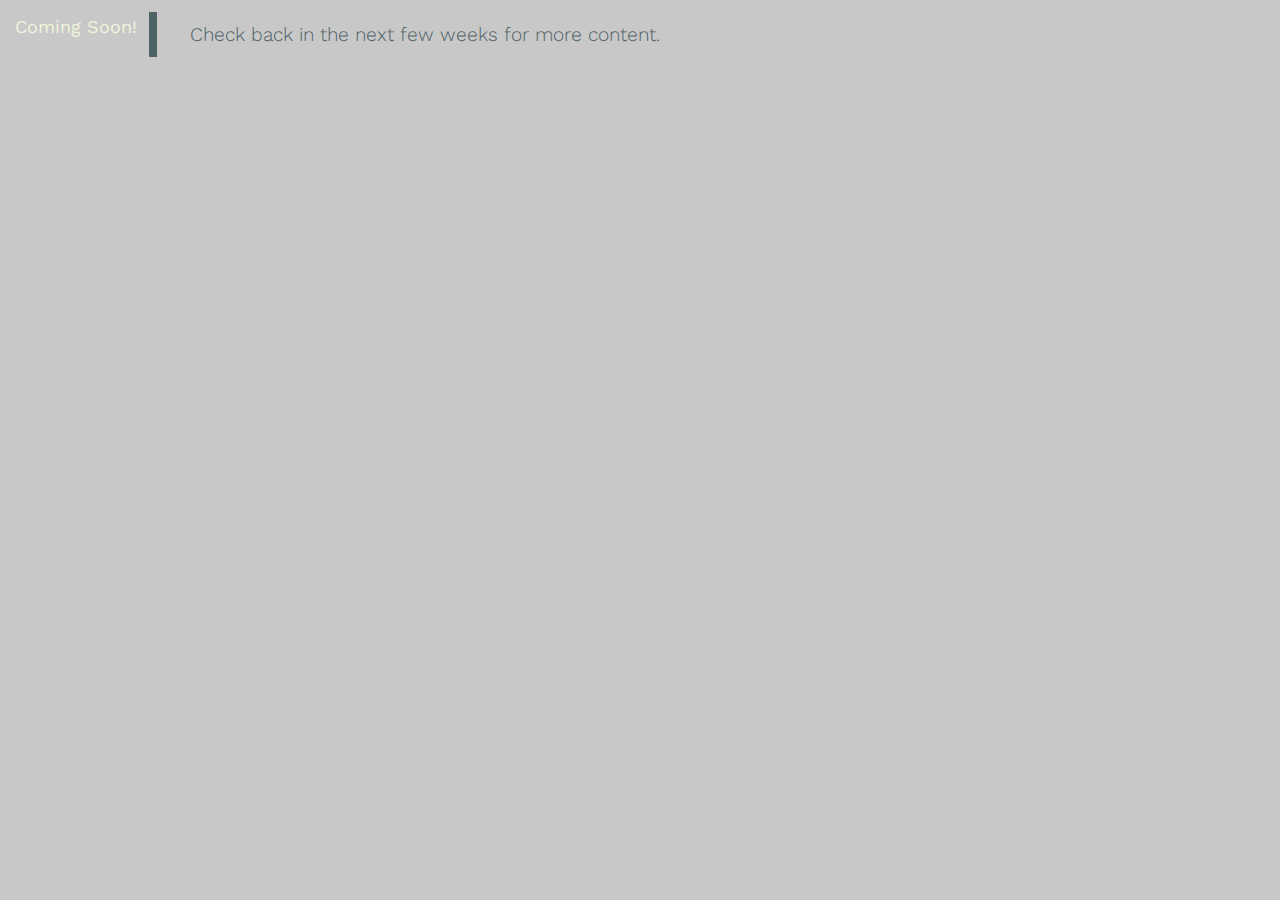
<file: coming_soon.html>
<!DOCTYPE html>
<html lang="en">
  <head>
    <meta charset="UTF-8" />
    <meta http-equiv="X-UA-Compatible" content="IE=edge" />
    <meta name="viewport" content="width=device-width, initial-scale=1.0" />
    <!-- font links -->
    <link rel="preconnect" href="https://fonts.googleapis.com" />
    <link rel="preconnect" href="https://fonts.gstatic.com" crossorigin />
    <link
      href="https://fonts.googleapis.com/css2?family=Work+Sans:wght@100;300;400;500&display=swap"
      rel="stylesheet"
    />
    <!-- icon links -->
    <link
      rel="stylesheet"
      href="https://cdnjs.cloudflare.com/ajax/libs/font-awesome/6.1.1/css/all.min.css"
      integrity="sha512-KfkfwYDsLkIlwQp6LFnl8zNdLGxu9YAA1QvwINks4PhcElQSvqcyVLLD9aMhXd13uQjoXtEKNosOWaZqXgel0g=="
      crossorigin="anonymous"
      referrerpolicy="no-referrer"
    />
    <link rel="stylesheet" href="./assets/css/styles.css" />
    <title>Cherelle Simpson: Portfolio</title>
  </head>

  <body>
    <div class="aboutme-flex-container">
      <h1 class="section-title">Coming Soon!</h1>
      <p class="aboutme-content">
        Check back in the next few weeks for more content.
      </p>
    </div>
  </body>
</html>
</file>
<file: assets/css/styles.css>
/* color palette */
:root {
  --powder-blue: #b8d8d8ff;
  --cadet-blue: #c8c8c8;
  --deep-space-sparkle: #4f6367ff;
  --beige: #eef5dbff;
  --orange-red-crayola: #fe5f55ff;
}

* {
  font-family: "Work Sans", sans-serif;
  box-sizing: border-box;
}

body {
  margin: 0px;
  background-color: var(--cadet-blue);
}

/* responsive navbar*/
.navbar-container {
  display: flex;
  flex-direction: row;
  flex-wrap: wrap;
  align-items: center;
  background-color: var(--deep-space-sparkle);
  /* sticky navbar */
  /* position: fixed;
  top: 0px;
  z-index: 10; */
}

#name {
  color: var(--cadet-blue);
  font-size: 24px;
  position: relative;
  flex-grow: 2;
  margin-left: 8px;
  font-weight: 300;
}

.nav-link-container {
  display: flex;
  flex-direction: row;
  justify-content: right;
  flex-wrap: wrap;
}

.nav-links {
  margin: 8px;
}

.nav-link {
  text-decoration: none;
  color: var(--beige);
  font-size: 18px;
  font-weight: 400;
}

.nav-link:hover,
#cv:hover {
  color: var(--orange-red-crayola);
  cursor: pointer;
}

/* hero image */
#hero {
  height: 100vh;
  width: 100vw;
  background-image: url("../images/Kinkakuji.jpg");
  background-size: 100% 100%;
  background-repeat: no-repeat;
  /* margin-top: 18%; */
}

#herocaption {
  color: var(--beige);
  position: relative;
  top: 93%;
  right: 24px;
  text-align: right;
  font-size: 12px;
  font-weight: 200;
}

/* left-hand section titles */
.section-title {
  color: var(--beige);
  font-size: 18px;
  font-weight: 400;
  text-align: right;
  padding: 4px 12px;
  width: 18%;
  border-right: 8px solid var(--deep-space-sparkle);
}

/* responsive section containers */
.flex-container {
  display: flex;
  flex-direction: row;
  margin: 18px;
}

.aboutme-flex-container {
  display: flex;
  flex-direction: row;
  width: 80%;
}

.portfolio-flex-container {
  display: flex;
  flex-direction: column;
  width: 80%;
}

/* about me section*/
#imgCS {
  width: 15%;
  height: auto;
  object-fit: contain;
  margin: 18px;
  border: solid 4px var(--deep-space-sparkle);
  box-shadow: 18px 18px 18px 18px #a0a0a0 inset;
}

.aboutme-content {
  color: var(--deep-space-sparkle);
  padding: 4px 8px;
  width: 100%;
  font-size: 1.5vw;
  font-weight: 300;
  margin-left: 2vw;
}

.skill {
  background-color: var(--orange-red-crayola);
  color: var(--cadet-blue);
  border: none;
  padding: 4px 8px;
  margin: 4px;
  border-radius: 18px;
}

#cv {
  text-decoration: none;
  color: var(--beige);
}

/* portfolio section*/
/* main image */
.portfolio-main-container {
  margin: auto;
  width: 80%;
  height: auto;
  padding: 18px 0px;
}

.portfolio-img1 {
  width: 100%;
  height: 400px;
  padding: 0px;
  object-fit: cover;
  object-position: center top;
  border: 8px solid var(--deep-space-sparkle);
}

/* titles */
.portfolio-name {
  background-color: var(--deep-space-sparkle);
  color: var(--beige);
  padding: 1px;
  margin-top: -8px;
  font-size: 12px;
  text-align: center;
}

.portfolio-name h3 {
  margin: 4px;
}

.portfolio-name p {
  color: var(--orange-red-crayola);
  margin: 4px;
}

.portfolio-name i {
  font-size: 18px;
  color: var(--cadet-blue);
}

.portfolio-name i:hover {
  color: var(--orange-red-crayola);
}

/* secondary images */
.portfolio-sub-container {
  display: flex;
  flex-direction: row;
  justify-content: center;
  flex-wrap: wrap;
}

.project-card {
  margin: 18px;
}

.portfolio-img2 {
  width: 250px;
  height: 150px;
  padding: 0px;
  margin-top: 8px;
  margin-bottom: 0px;
  object-fit: cover;
  object-position: center top;
  border: 8px solid var(--deep-space-sparkle);
}

.portfolio-img2:hover {
  transform: scale(1.2, 1.2);
}

/* contact section */
.contacts {
  display: flex;
  flex-direction: row;
  justify-content: center;
  padding: 18px;
  width: 80%;
}

.contacts a {
  font-size: 32px;
  margin: 0px auto;
  color: var(--deep-space-sparkle);
}

.contacts a:hover {
  color: var(--orange-red-crayola);
}

.footer {
  background-color: var(--deep-space-sparkle);
  color: var(--cadet-blue);
  text-align: center;
  padding: 8px;
  width: 100%;
}

/* mobile viewport styles */
/* navbar */
@media screen and (max-width: 576px) {
  .navbar-container,
  .nav-link-container {
    flex-direction: column;
    align-items: center;
  }

  /* hero relative to sticky navbar */
  /* hero image */
  /* #hero {
    margin-top: 48%;
  } */

  /* section containers */
  .flex-container {
    flex-direction: column;
    align-items: center;
    text-align: center;
  }

  .aboutme-flex-container {
    flex-direction: column;
    align-items: center;
    justify-content: center;
  }

  /* left-hand titles */
  .section-title {
    font-size: 15px;
    width: 80%;
    padding: 0px;
    text-align: center;
    border-right: none;
  }

  /* section content */
  .aboutme-content,
  .portfolio-main,
  .contacts {
    font-size: 12px;
    padding: 0px;
    margin: 0;
  }

  .aboutme ul {
    padding-left: 0px;
  }

  .contacts i {
    margin: 12px;
    position: relative;
    left: 0%;
  }

  .footer {
    font-size: 12px;
  }
}
</file>
